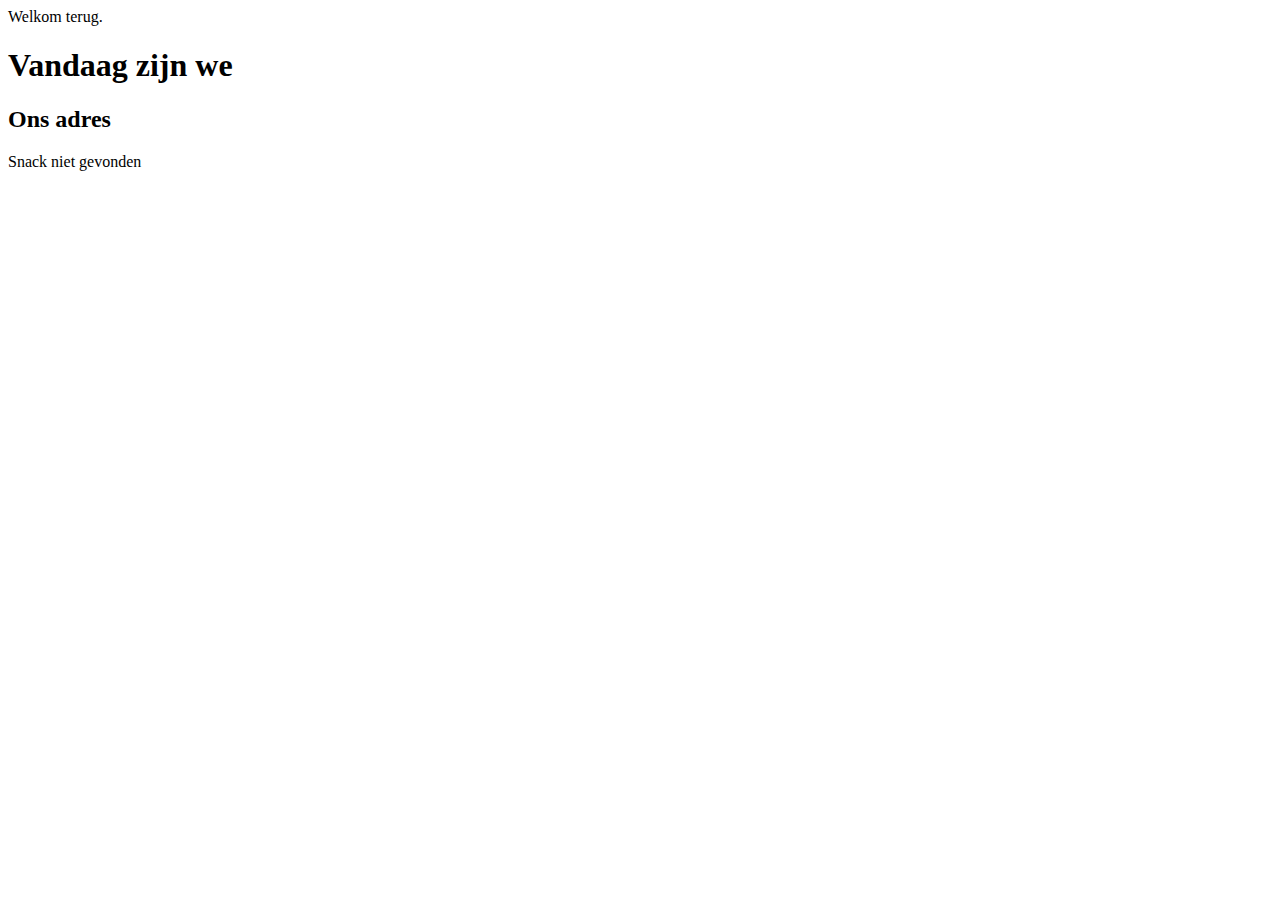
<file: src/main/resources/templates/index.html>
<!doctype html>
<html lang="nl" xmlns:th="http://www.thymeleaf.org">
<head>
    <title>Frituur Frida</title>
    <head th:replace="fragments::head(title='Sauzen')"></head>
</head>
<body>

<nav th:replace="fragments::menu"></nav>

<div th:if="${reedsBezocht}">Welkom terug.</div>


<h1>Vandaag zijn we <span th:text="${openGesloten}"></span></h1>

<h2>Ons adres </h2>
<div th:object="${adres}"
     th:text="|*{straat} *{huisNr} *{gemeente.postcode} *{gemeente.naam}|"></div>

<div th:if="${param.snackNietGevonden} != null" class="fout">Snack
    <span th:text="${param.snackNietGevonden}"></span> niet gevonden</div>


</body>
</html>
</file>
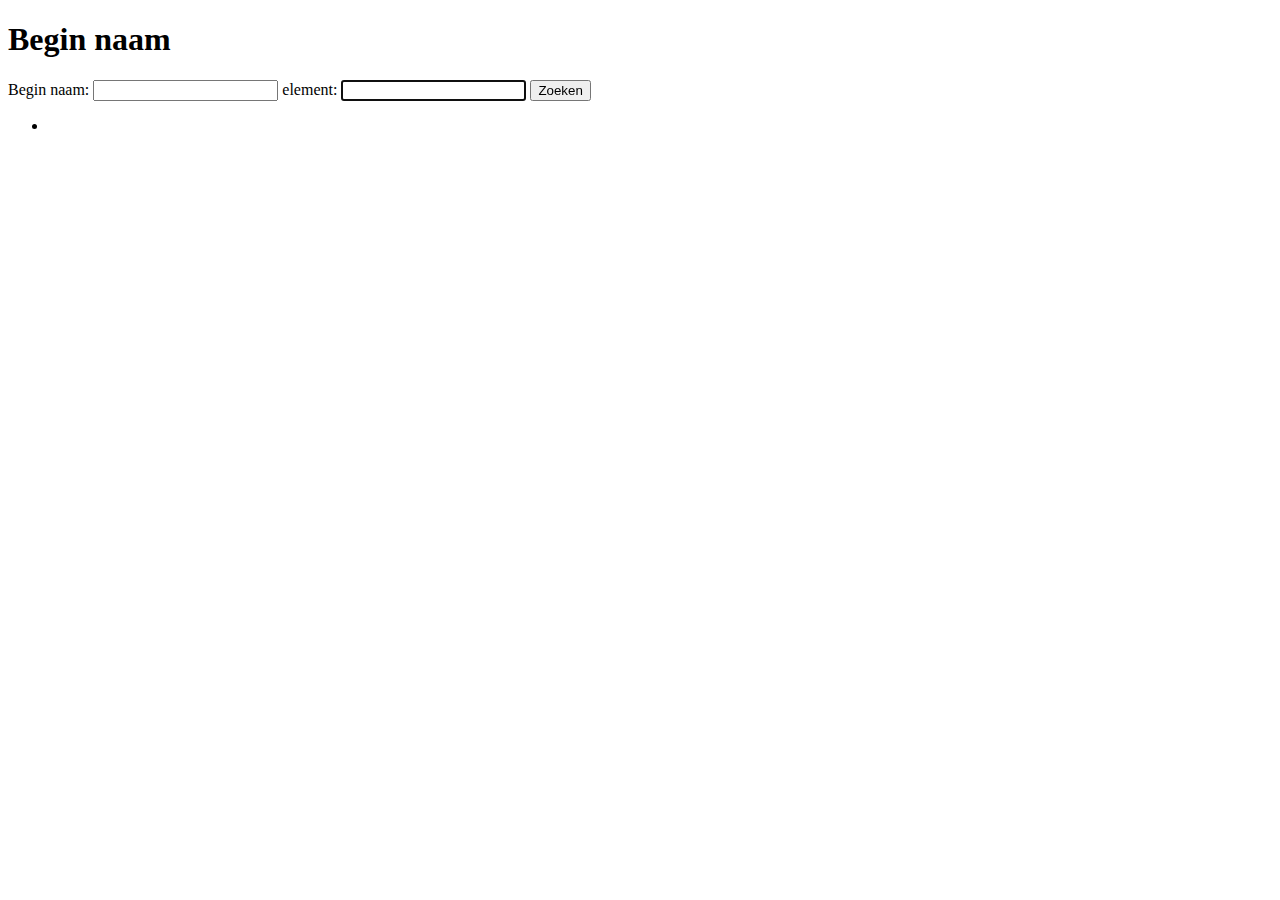
<file: src/main/resources/templates/beginNaam.html>
<!doctype html>
<html lang="nl" xmlns:th="http://www.thymeleaf.org">
<head th:replace="fragments::head(title='Begin naam')"></head>
<body>
<nav th:replace="fragments::menu"></nav>
<h1>Begin naam</h1>
<form th:object="${beginNaamForm}"
      method="get" th:action="@{/snacks/beginnaam}">
    <label>Begin naam:
        <span th:errors="*{begin}"></span>
        <input> element: <input th:field="*{begin}" autofocus required>
    </label>
    <button>Zoeken</button>
    <ul th:if="${snacks} != null">
        <li th:each="snack:${snacks}">
            <a th:href="@{/snacks/{id}/wijzigen/form(id=${snack.id})}"
               th:text="${snack.naam}"></a></li>
        <!-- li th:each="snack:${snacks}" th:text="${snack.naam}"></li -->
    </ul>
</form>
</body>
</html>
</file>
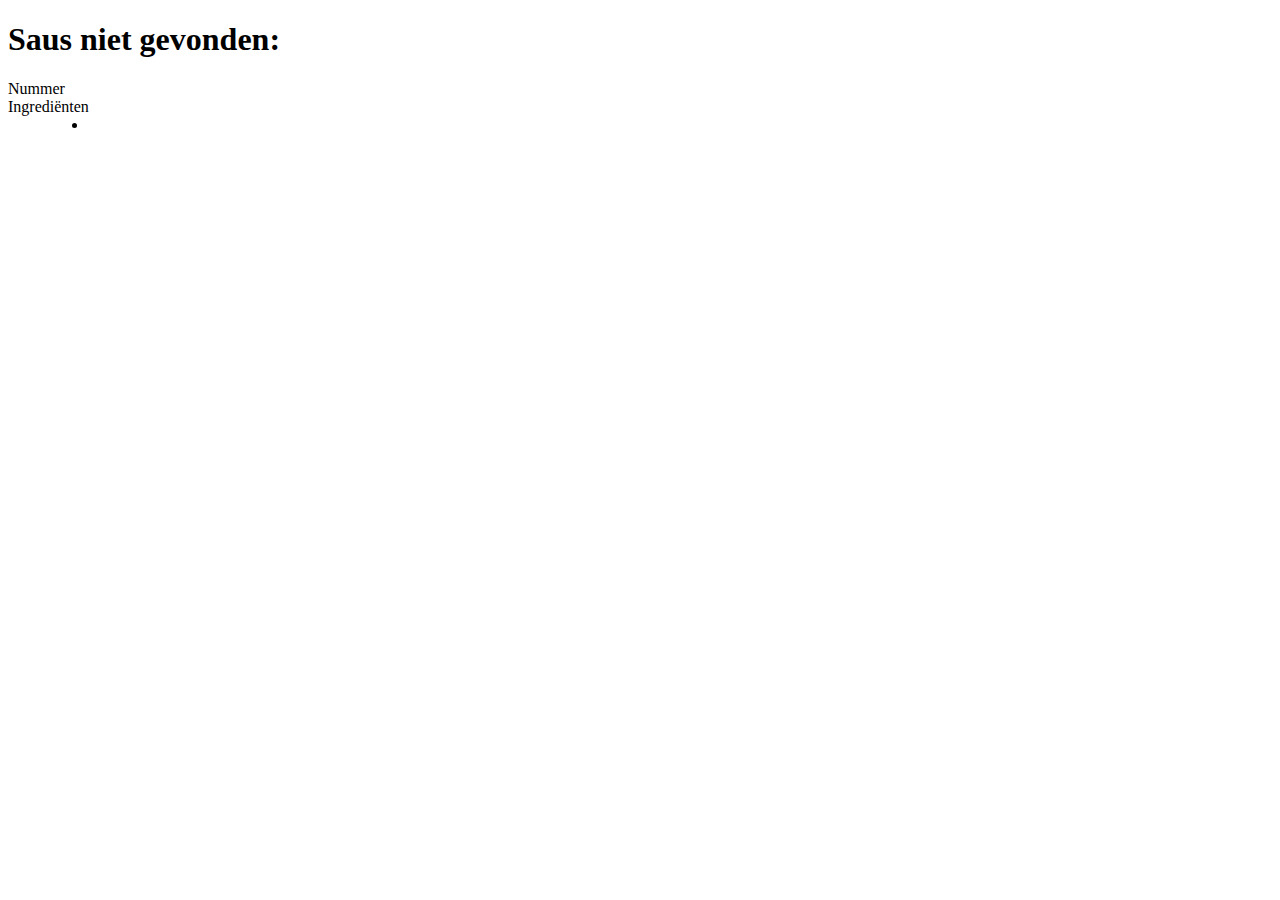
<file: src/main/resources/templates/saus.html>
<!doctype html>
<html lang="nl" xmlns:th="http://www.thymeleaf.org">
<head th:replace="fragments::head(title=${saus} == null ?
'Saus niet gevonden' : ${saus.naam})"></head>
<body>
<nav th:replace="fragments::menu"></nav>

<h1 th:if="${saus} == null"> Saus niet gevonden:
    <span th:text="${id}"></span>
</h1>

<div th:if="${saus} != null" th:object="${saus}">
    <h1 th:text="*{naam}"></h1>

    <dl>
        <dt>Nummer</dt>
        <dd th:text="*{id}"></dd>
        <dt>Ingrediënten</dt>
        <dd>
            <ul>
                <li th:each="ingredient:*{ingredienten}"
                    th:text="${ingredient}"></li>
            </ul>
        </dd>
    </dl>
    <img th:src="@{/images/{naam}.png(naam=*{naam})}" th:alt="*{naam}">
</div>
</body>
</html>
</file>
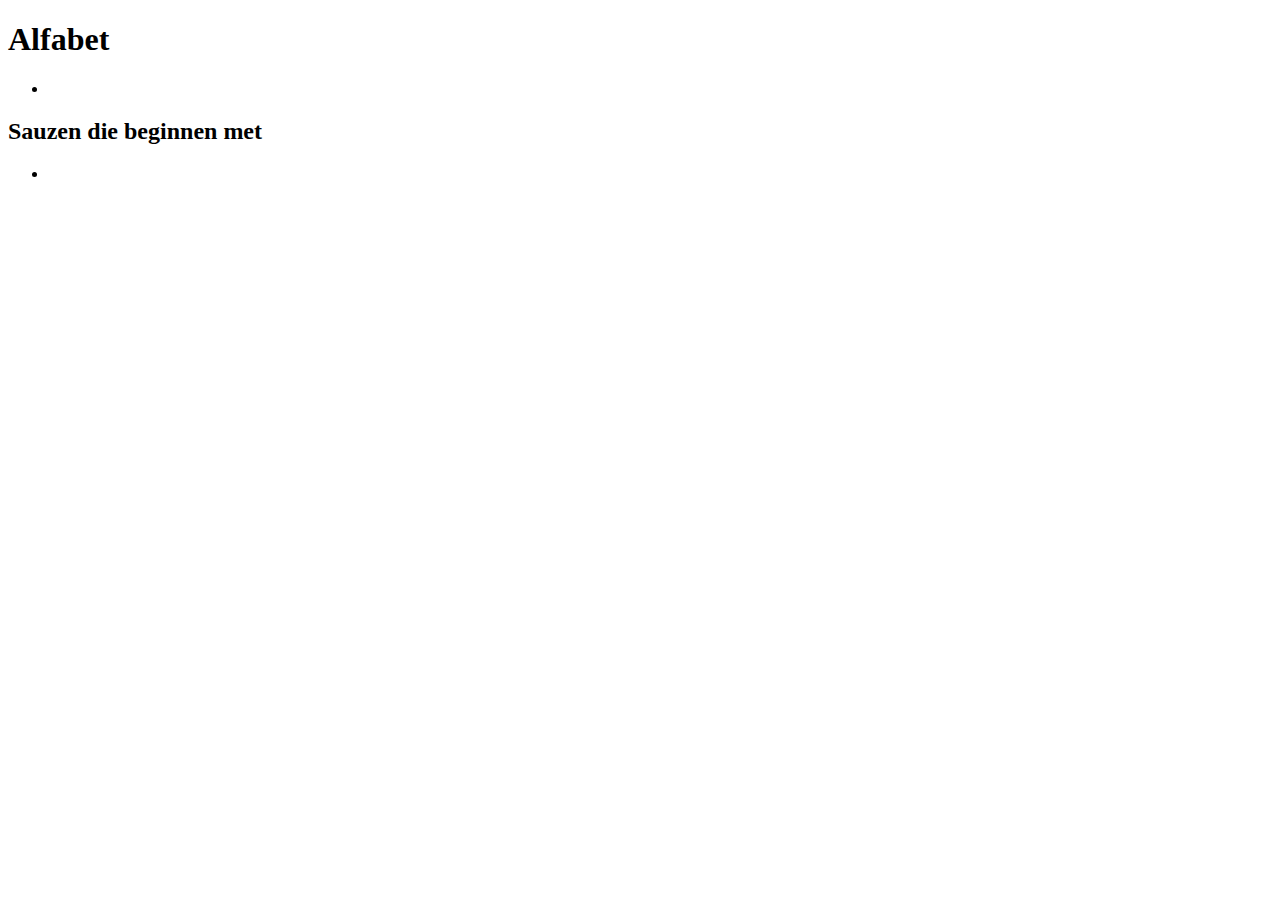
<file: src/main/resources/templates/sausAlfabet.html>
<!doctype html>
<html lang="nl" xmlns:th="http://www.thymeleaf.org">
<head th:replace="fragments::head(title='Saus alfabet')"></head>
<body>
<nav th:replace="fragments::menu"></nav>
<h1>Alfabet</h1>
<ul class="naastMekaar">
    <li th:each="letter:${alfabet}">
        <a th:href="@{/sauzen/alfabet/{letter}(letter=${letter})}"
           th:text="${letter}"></a>
    </li>
</ul>
<div th:if="${letter} != null">
    <h2>Sauzen die beginnen met <span th:text="${letter}"></span></h2>
    <ul>
        <li th:each="saus:${sauzen}" th:text="${saus.naam}"></li>
    </ul>
</div>
</body>
</html>
</file>
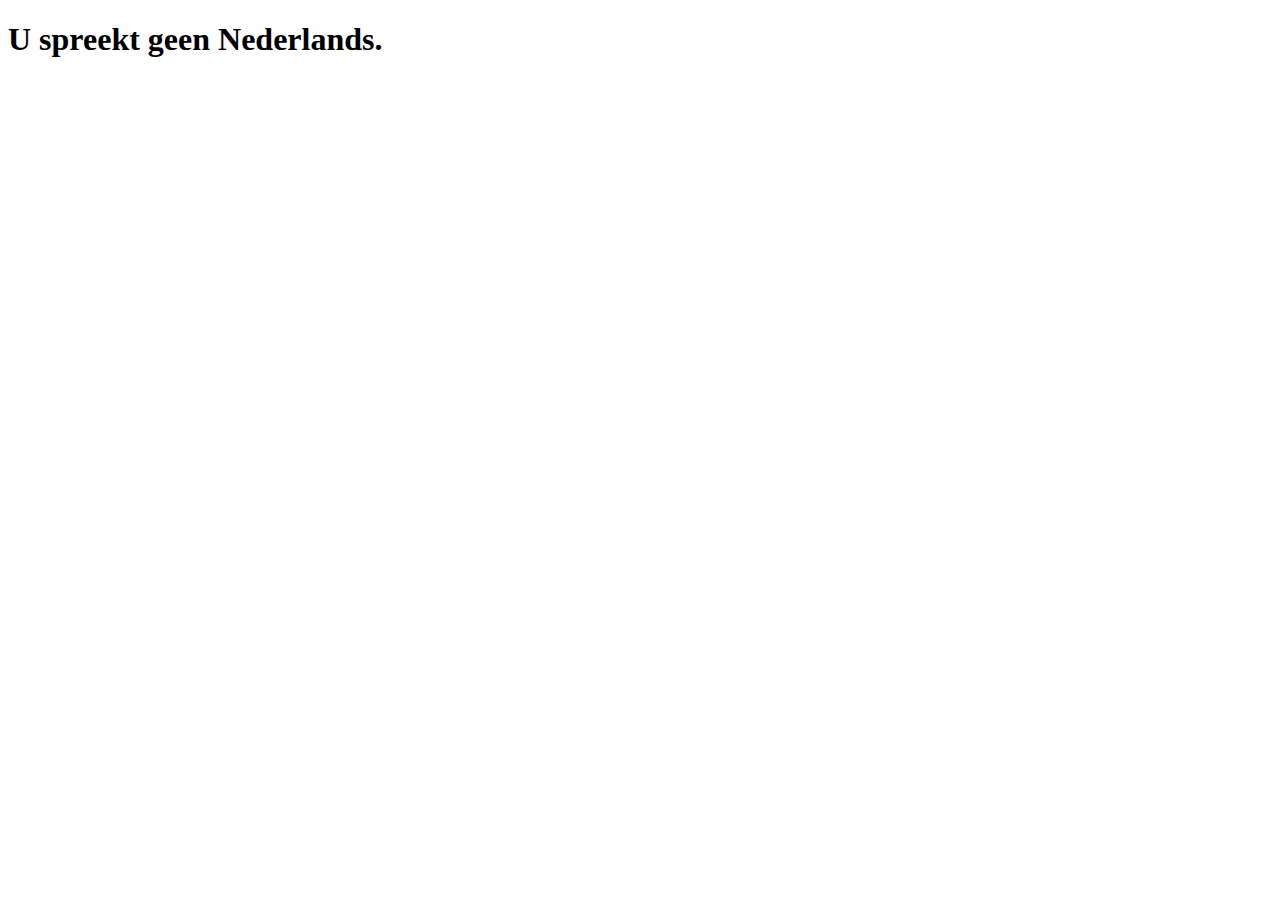
<file: src/main/resources/templates/talen.html>
<!doctype html>
<html lang="nl" xmlns:th="http://www.thymeleaf.org">
<head th:replace="fragments::head(title='Taal')"></head>
<body>
<nav th:replace="fragments::menu"></nav>
<h1>U spreekt <span th:if="not ${nederlands}">geen </span>Nederlands.</h1>
</body>
</html>
</file>
